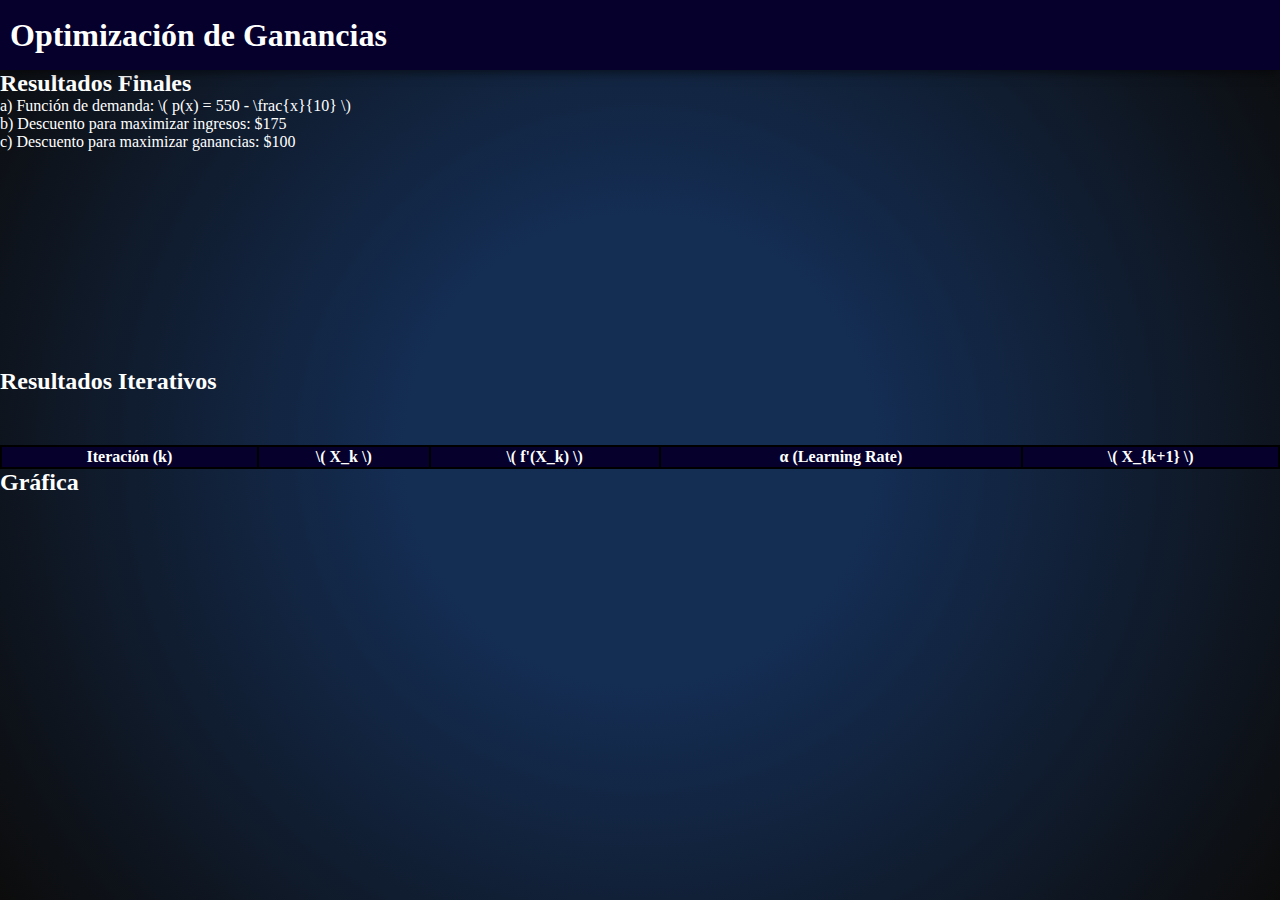
<file: index2.html>
<!DOCTYPE html>
<html lang="en">
<head>
  <meta charset="UTF-8">
  <meta name="viewport" content="width=device-width, initial-scale=1.0">
  <title>Optimización del Fabricante</title>
  <link rel="stylesheet" href="styles.css">
  <script defer src="script.js"></script>
</head>
<body>
  <header>
    <h1>Optimización de Ganancias</h1>
  </header>
  
  <section>
    <h2>Resultados Finales</h2>
    <p id="result-a">a) Función de demanda: \( p(x) = 550 - \frac{x}{10} \)</p>
    <p id="result-b">b) Descuento para maximizar ingresos: $175</p>
    <p id="result-c">c) Descuento para maximizar ganancias: $100</p>
  </section>
  
  <section>
    <h2>Resultados Iterativos</h2>
    <table>
      <thead>
        <!tr>
          <th>Iteración (k)</th>
          <th>\( X_k \)</th>
          <th>\( f'(X_k) \)</th>
          <th>α (Learning Rate)</th>
          <th>\( X_{k+1} \)</th>
        </tr>
      </thead>
      <tbody id="results-table">
        <!-- Resultados iterativos aquí -->
      </tbody>
    </table>
  </section>
  

  <section>
    <h2>Gráfica</h2>
    <canvas id="chart" width="800" height="400"></canvas>
  </section>
</body>
</html>
</file>
<file: styles.css>
/* 
LEONARDO DANIEL AVIÑA NERI
email 1: daniel.avina.neri@gmail.com
email 2: ld.avinaneri@ugto.mx
github: https://github.com/Daniel-Avina
*/
*{
    box-sizing: border-box;
    color: white;
    margin: 0;
    font-family: 'Nova Slim', cursive;
    /* font-family: 'Fira Code', monospace; */
    /* font-family: 'Kdam Thmor Pro', sans-serif; */
    /* font-family: 'Signika Negative', sans-serif; */
    /* font-family: 'Alkatra', cursive; */
}

h1, h2, h3, h4, h5, h6{    
    font-family: 'Nova Slim', cursive;
}

header{
    display: flex;
    justify-content: space-between;
    align-items: center;
    padding: 10px;
    background-color: #05002c;
    box-shadow: 0 5px 10px -3px rgba(0, 0, 0, 0.558);
    /* box-shadow: 0 5px 10px -3px rgba(255, 224, 45, 0.3); */

    position: sticky;
    top: 0;
    z-index: 1000;
    min-height: 70px;
}


body{
    background-position: center;
    background: rgb(20, 45, 83);
    background: radial-gradient(circle, rgb(20, 45, 83) 30%, rgba(12,12,12,1) 100%);
    background-size: cover;
    background-attachment: fixed;
    display: grid;
    min-height: 100vh; /*sin este no funciona todo esto*/
    grid-template-rows: auto 1fr auto;
}


main {
    margin-top: 130px;
    margin: 30px;
}

footer{
    display: flex;
    justify-content: space-between;
    align-items: center;
    padding: 10px;
    background-color: #05002c;
    box-shadow: 0 5px 10px -3px rgba(255, 223, 0, 0.8);
    min-height: 70px;
}

ul{
    list-style: none;
    margin: 0;
    padding: 0;
    display: flex;
    align-content: space-between;
    /* background-color: #fff; */
    /* width: 50%; */
}

li{
    padding: 10px;
    margin: 10px;
    border-radius: 20px;
    background-color: #05002c;
    border: 2px solid white;
    cursor: pointer;
    text-align: center;
}

.boton{
    padding: 10px;
    margin: 10px;
    border-radius: 20px;
    background-color: #05002c;
    border: 2px solid white;
    cursor: pointer;
    text-align: center;
}

li:hover, .boton:hover {
    box-shadow: 0px 0px 18px rgba(255, 224, 45, 0.3);
    transform: scale(1.05);
    transition: transform 0.3s, box-shadow 0.3s;
}

a{
    text-decoration: none;
    color: white;
}

#iterativo, #analitico, #codigo,#play{
    margin-top: 180px;
    /* background-color: #fff; */
    width: 100%;
}

#tabla-c{
    margin-top: 100px;
}

.formula{
    color: rgb(193, 193, 3);
    font-size: 1.2em;
}


form#calculo-form {
    background-color: #05002c;
    padding: 20px;
    border-radius: 10px;
    box-shadow: 0 5px 15px rgba(0, 0, 0, 0.5);
    max-width: 400px;
    margin: 0 auto;
    color: white;
}

#calculo-form{
    margin-top: 40px;
}

form#calculo-form label {
    display: block;
    margin-bottom: 10px;
    font-size: 1.2em;
}

form#calculo-form input {
    width: 100%;
    padding: 10px;
    margin-bottom: 20px;
    border: 1px solid #ccc;
    border-radius: 5px;
    background-color: #333;
    color: white;
    font-size: 1em;
}

form#calculo-form button {
    width: 100%;
    padding: 10px;
    border: none;
    border-radius: 5px;
    background-color: #3e79c6;
    color: white;
    font-size: 1.2em;
    cursor: pointer;
}

form#calculo-form button:hover {
    background-color: #1964af;
}

code {
    background-color: #04002166;
    color: #dcdcdc;
    font-family: 'Consolas', 'Courier New', monospace;
    /* font-family: 'FiraCode Nerd Font Mono'; */
    padding: 3px 4px;
    border-radius: 4px;
    display: inline-block;
    font-size: 1.3em;
}

table{
    width: 100%;
    margin-top: 50px;
    border-collapse: collapse;
    /* border: 2px solid rgb(7, 0, 106); */
    border-radius: 20px;
    text-align: center;
    color: white;

    margin-left: auto;
    margin-right: auto;
}


td{
    border: 2px solid black;
    /* border-radius: 20px; */
}
tr:nth-child(odd) {
    background-color: #3e79c6;
}

tr:nth-child(even) {
    background-color: #1964af;
}

th, thead{
    border: 2px solid black;
    /* border-radius: 20px; */
    color: #fff;
    background-color: #05002c;
}

tbody{
    border: 2px solid black;
    border-radius: 20px;
}
caption{
    font-size: 2em;
}


@media (max-width: 768px) {

    *{
        font-size: .901em;
    }

    body {
        overflow-x: visible;
    }
    header, footer {
        flex-direction: column;
        align-items: center;
        text-align: center;
    }

    header ul, footer ul {
        flex-direction: column;
        justify-content: center;
        width: 80%;
        align-items: center;
    }

    header ul {
        flex-direction: row;
        justify-content: space-between;
        width: 100%;
        align-items: center;
    }

    header li {
        /* background-color: #fff; */
        /* width: 10%; */
        margin: 3px;
        font-size: 1.2em;
        padding: 5px;
    }

    header li, footer li {
        width: 60%;
        margin: 3px 0;
        font-size: 1.2em;
    }

    h1{
        font-size: 1.5em;
    }

    h2{
        font-size: 1.5em;
    }

    h3 { 
        font-size: 1.3em;
    }

    h4{
        font-size: 1.2em;
    }
    
    h5{
        font-size: 1.1em;
    }

    p{
        font-size: 1.1em;
    }

    main {
        margin: 4px;
    }

    code {
        font-size: 1em;
    }
}


/* @media (max-width: 768px) {

    *{
        font-size: 1em;
    }

    main{
        margin: 10px;
    }

    header, footer {
        flex-direction: column;
        align-items: center;
        align-content: center;
        text-align: center;
    }

    header h1 {
        font-size: 1.1em;
    }

    header ul {
        width: 40%;
        align-content: space-between;
    }

    header li {
        padding: 6px;
    }

    footer ul {
        flex-direction: column;
        width: 100%;
    }

    footer li {
        width: 80%;
    }

    li {
        text-align: center;
        margin-left: auto;
        margin-right: auto;
    }

    code{
        font-size: 1em;
    }

} */
</file>
